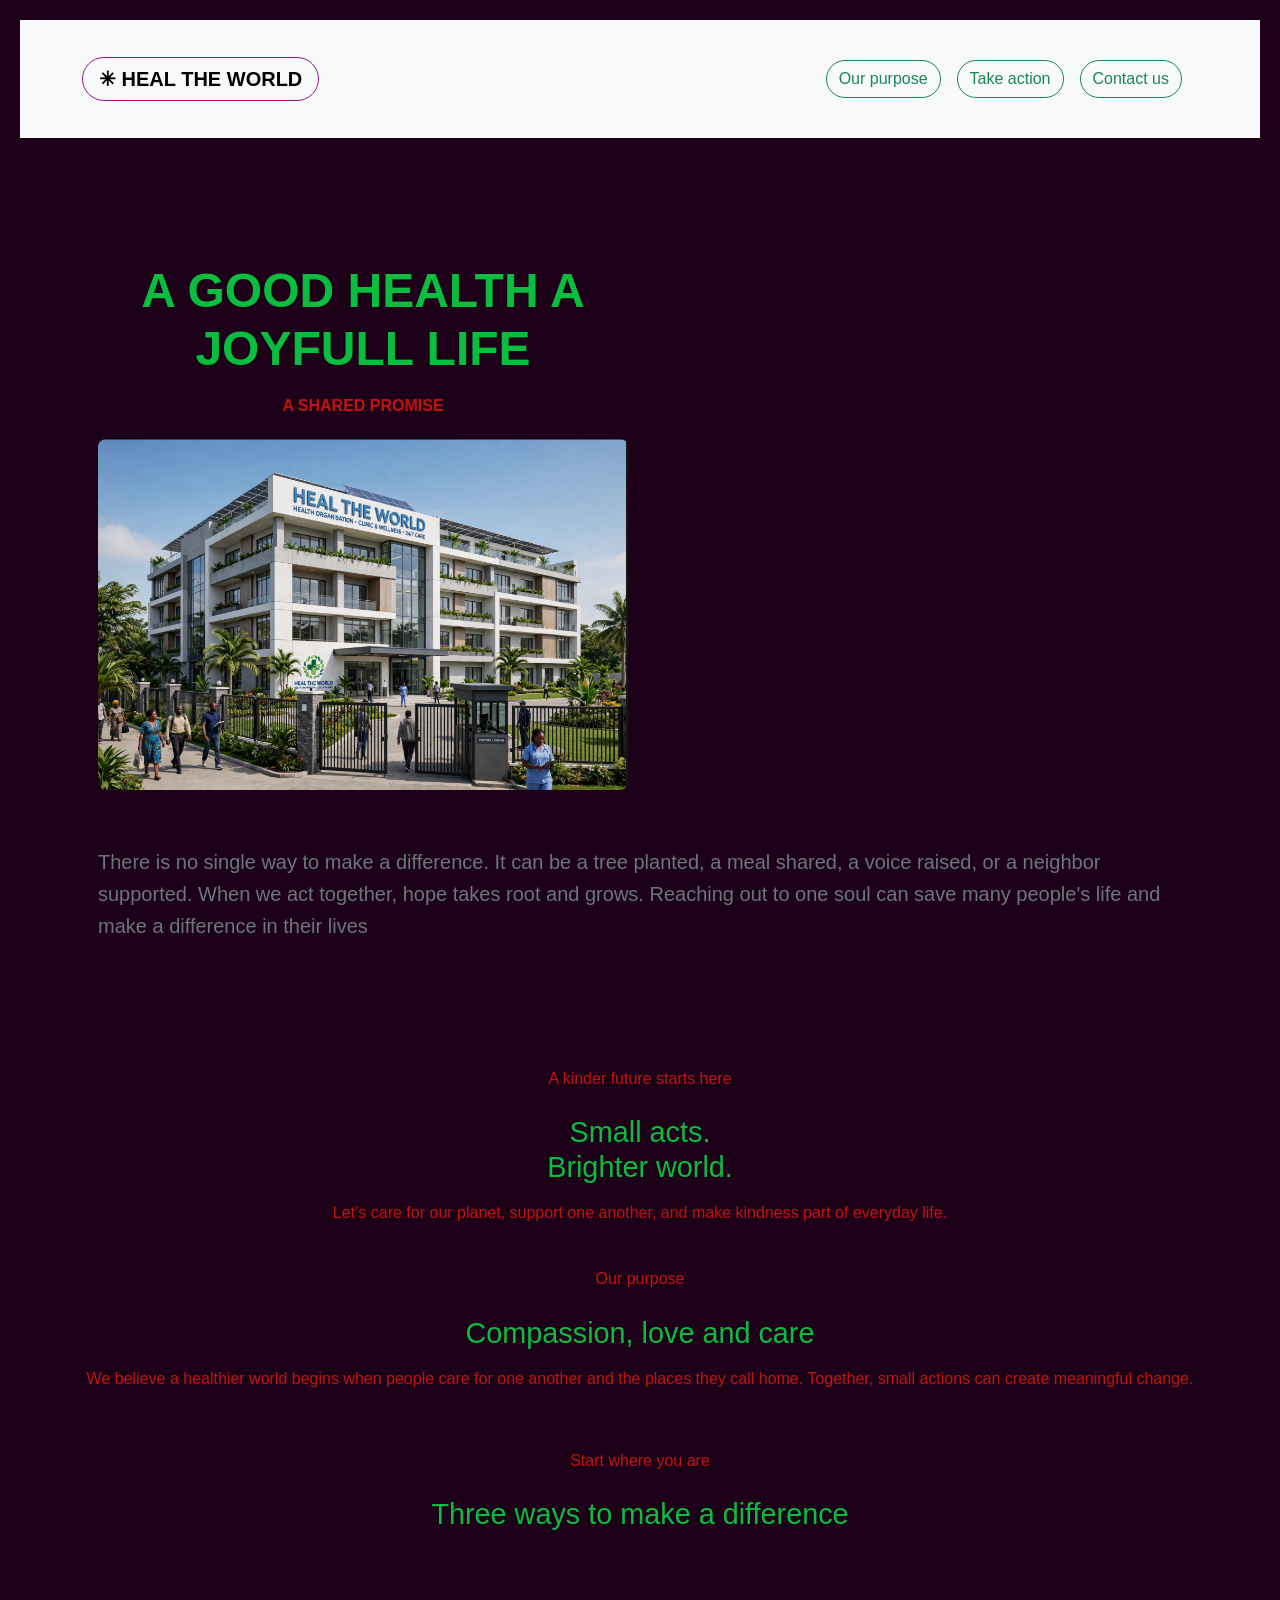
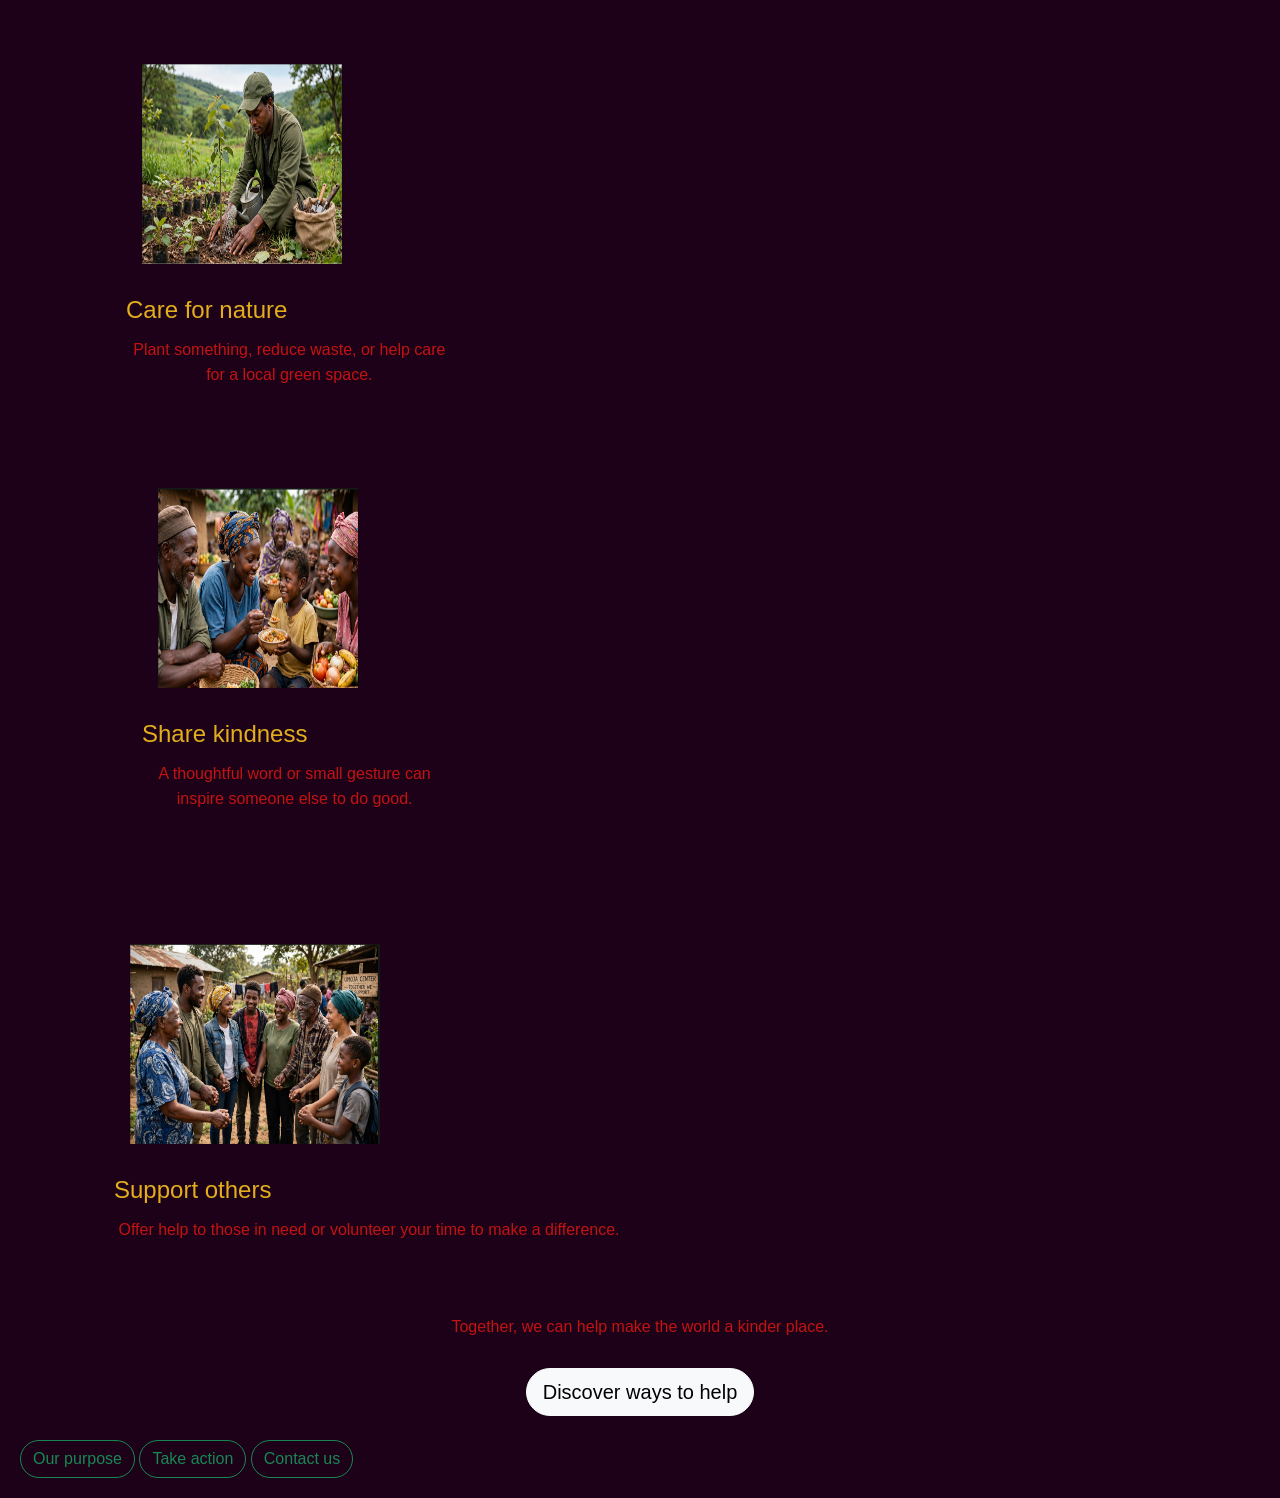
<file: End of Sem Website/index.html>
<!DOCTYPE html>
<html lang="En">
    <head>
        <meta charset="UTF-8">
        <meta name="viewport" content="width=device-width, initial-scale-1">
        <meta name="theme-color" content="#e9f4e9">
        <title>
            HEAL THE WORLD HEALTH
        </title>
        <link href="https://cdn.jsdelivr.net/npm/bootstrap@5.3.8/dist/css/bootstrap.min.css" rel="stylesheet" >
        <link rel="stylesheet" href="style.css">

    </head>
<body>
        <header>
                <nav class="navbar bg-light">
                    <div class="container d-flex flex-wrap justify-content-between">
                           <a class="navbar-brand fw-bold text-green" href="#">✳ HEAL THE WORLD</a>
                        <div class="d-flex flex-wrap align-items-center gap-3">
                           <a class="btn btn-outline-success rounded-pill" href="purpose.html">Our purpose</a>
                           <a class="btn btn-outline-success rounded-pill" href="action.html">Take action</a>
                           <a class="btn btn-outline-success rounded-pill" href="contact.html">Contact us</a>
                        </div>
                    </div>
                </nav>
     <main>
    <section class="container py-5 my-lg-4" id="purpose">
      <div class="row g-4 align-items-center">
        <div class="col-lg-6">
          
          <h2 class="display-5 fw-bold" text-align="center" text-wrap-style="balance">A GOOD HEALTH A JOYFULL LIFE</h2>
          <p class="text-green text-uppercase fw-bold">A shared promise</p>
          <img src="photos\admin.PNG" class="img-fluid rounded-3" height="950px" width="900px" alt="OUR HOME" img-position="center">
        </div>
        <div>
           <p2 class="fs-5 text-secondary">
               There is no single way to make a difference. It can be a tree planted,
               a meal shared, a voice raised, or a neighbor supported. When we act
               together, hope takes root and grows. Reaching out to one soul can save
                many people's life and make a difference in their lives
            </p2>
        </div>
      </div>
    </section>

  <main>
    <section class="hero">
      <div class="container hero-content">
        <p class="eyebrow">A kinder future starts here</p>
        <h2>Small acts.<br>Brighter world.</h2>
        <p class="hero-text">
          Let’s care for our planet, support one another, and make kindness
          part of everyday life.
        </p>
       
      </div>
    </section>

    <section class="container mission text-center">
      <p class="eyebrow">Our purpose</p>
      <h2>Compassion, love and care</h2>
      <p class="mission-text">
        We believe a healthier world begins when people care for one another
        and the places they call home. Together, small actions can create
        meaningful change.
      </p>
    </section>

    <section class="ideas-section">
      <div class="container">
        <div class="text-center mb-4">
          <p class="eyebrow">Start where you are</p>
          <h2>Three ways to make a difference</h2>
        </div>
    <div class="container" style-position: relative; left: 50px; top: 20px;">
        <div clas="row g-4">
        
            <div class="row g-4">
                <div class="col-md-4">
                    <article class="idea-card h-100">
                        <div class="idea-icon">
                           <img src="photos/nature.PNG" alt="Nature" height="200px" width="200px">
                        </div>
                        <h3>Care for nature</h3>
                        <p>Plant something, reduce waste, or help care for a local green space.</p>
                    </article>
                </div>
            </div>      
            <div class="col-md-8">
                <div class="col-md-6">
                    <article class="idea-card h-100">
                        <div class="idea-icon">
                           <img src="photos/kindness.PNG" alt="Kindness" height="200px" width="200px">
                        </div>
                        <h3>Share kindness</h3>
                        <p>A thoughtful word or small gesture can inspire someone else to do good.</p>
                    </article>
                </div>
            </div>    
        </div>              
    </div>  
                <div class="col-md129">
                <div class="col-md-6">
                    <article class="idea-card h-95">
                        <div class="idea-icon">
                           <img src="photos/support.PNG" alt="Support" height="200px" width="250px">
                        </div>
                        <h3>Support others</h3>
                        <p>Offer help to those in need or volunteer your time to make a difference.</p>
                    </article>
                </div>
            </div>
        </div>
      </div>
    </section>
  </main>

  <footer class="site-footer text-center">
    <p class="mb-0">Together, we can help make the world a kinder place.</p>
    <p> </p>
     <a class="btn btn-light btn-lg rounded-pill" href="action.html">
          Discover ways to help
        </a>
        <p> </p>
  </footer>
   
    <a class="btn btn-outline-success rounded-pill" href="purpose.html">Our purpose</a>
    <a class="btn btn-outline-success rounded-pill" href="action.html">Take action</a>
    <a class="btn btn-outline-success rounded-pill" href="contact.html">Contact us</a>
    
</body>
</html>
</file>
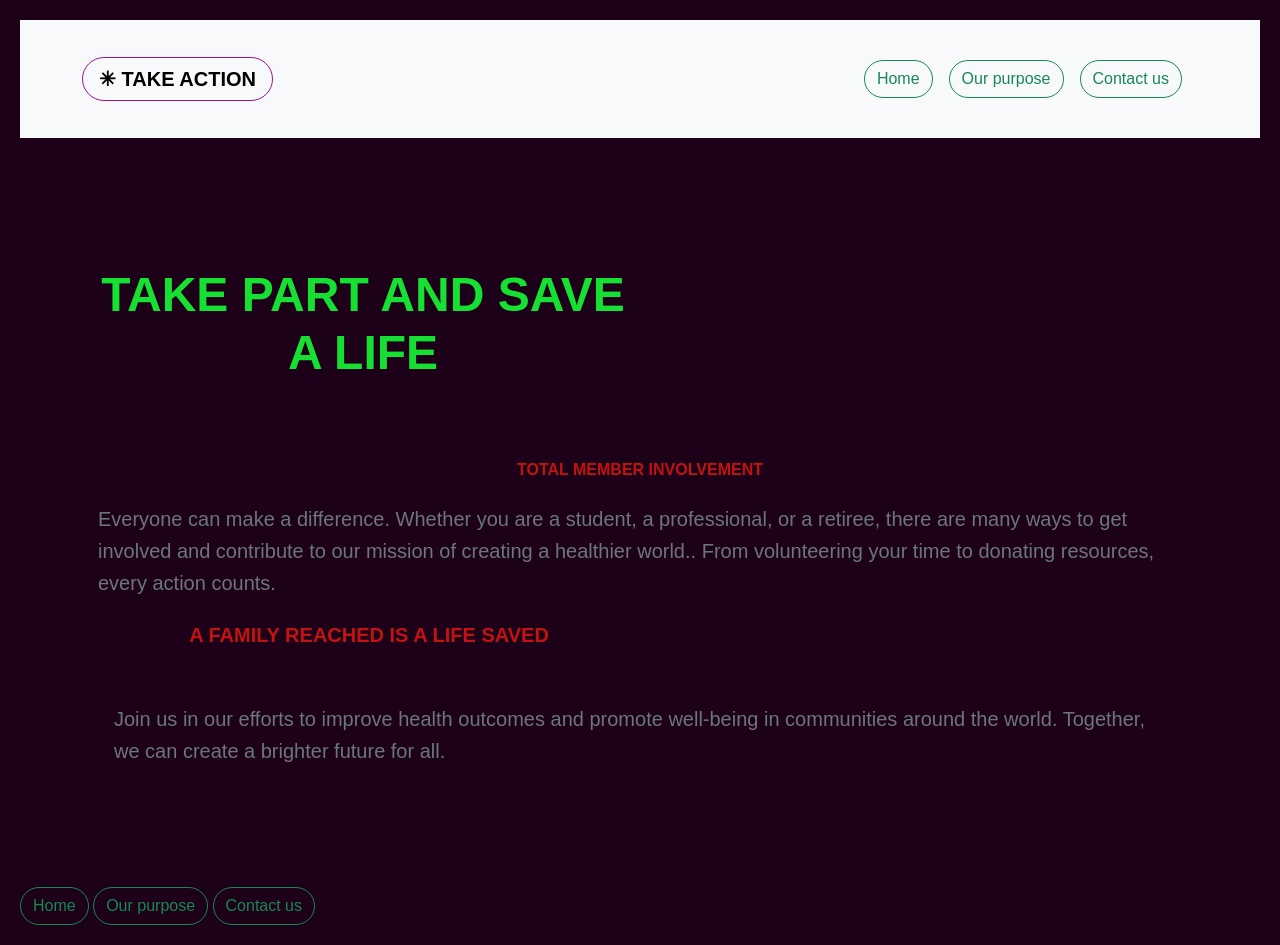
<file: End of Sem Website/action.html>
<!DOCTYPE html>
<html lang="En">
    <head>
        <meta charset="UTF-8">
        <meta name="viewport" content="width=device-width, initial-scale-1">
        <meta name="theme-color" content="#e9f4e9">
        <title>Take Action- Heal The World</title>
        <link href="https://cdn.jsdelivr.net/npm/bootstrap@5.3.8/dist/css/bootstrap.min.css" rel="stylesheet" >
        <link rel="stylesheet" href="style.css">
         
    </head>
    <body>
        <nav class="navbar bg-light">
            <div class="container d-flex flex-wrap justify-content-between">
                <a class="navbar-brand fw-bold text-green" href="#">✳ TAKE ACTION</a>
                <div class="d-flex flex-wrap align-items-center gap-3">
                    <a class="btn btn-outline-success rounded-pill" href="index.html"> Home</a>
                    <a class="btn btn-outline-success rounded-pill" href="purpose.html">Our purpose</a>
                    <a class="btn btn-outline-success rounded-pill" href="contact.html">Contact us</a>
                </div>
             </div>
        </nav>
        <main>
        <section class="container py-5 my-lg-4" id="purpose">
            <div class="row g-4 align-items-center">
                <div class="col-lg-6">
                
                   <h1 class="display-5 fw-bold"> TAKE PART AND SAVE A LIFE</h1>
                </div>
                <div>
                    <p class="fw-bold">TOTAL MEMBER INVOLVEMENT</p>
                    <p2 class="fs-5 text-secondary">
                      
                        Everyone can make a difference. Whether you are a student, a professional, or a retiree, 
                        there are many ways to get involved and contribute to our mission of creating a healthier world..
                        From volunteering your time to donating resources, every action counts.
                    </p2>
                   
                    <div class="col-lg-6">
                      <p class="fs-5 text-uppercase fw-bold" text-align="centre">A FAMILY REACHED IS A LIFE SAVED</p>
                    </div>
                    <div>
                        <p2 class="fs-5 text-secondary">
                        Join us in our efforts to improve health outcomes and promote well-being in communities around the world. 
                        Together, we can create a brighter future for all.
                    </p2>
                    </div>  
                </div>
            </div>
        </section>
        <a class="btn btn-outline-success rounded-pill" href="index.html"> Home</a>
        <a class="btn btn-outline-success rounded-pill" href="purpose.html">Our purpose</a>
        <a class="btn btn-outline-success rounded-pill" href="contact.html">Contact us</a>

    </body>
</html>
</file>
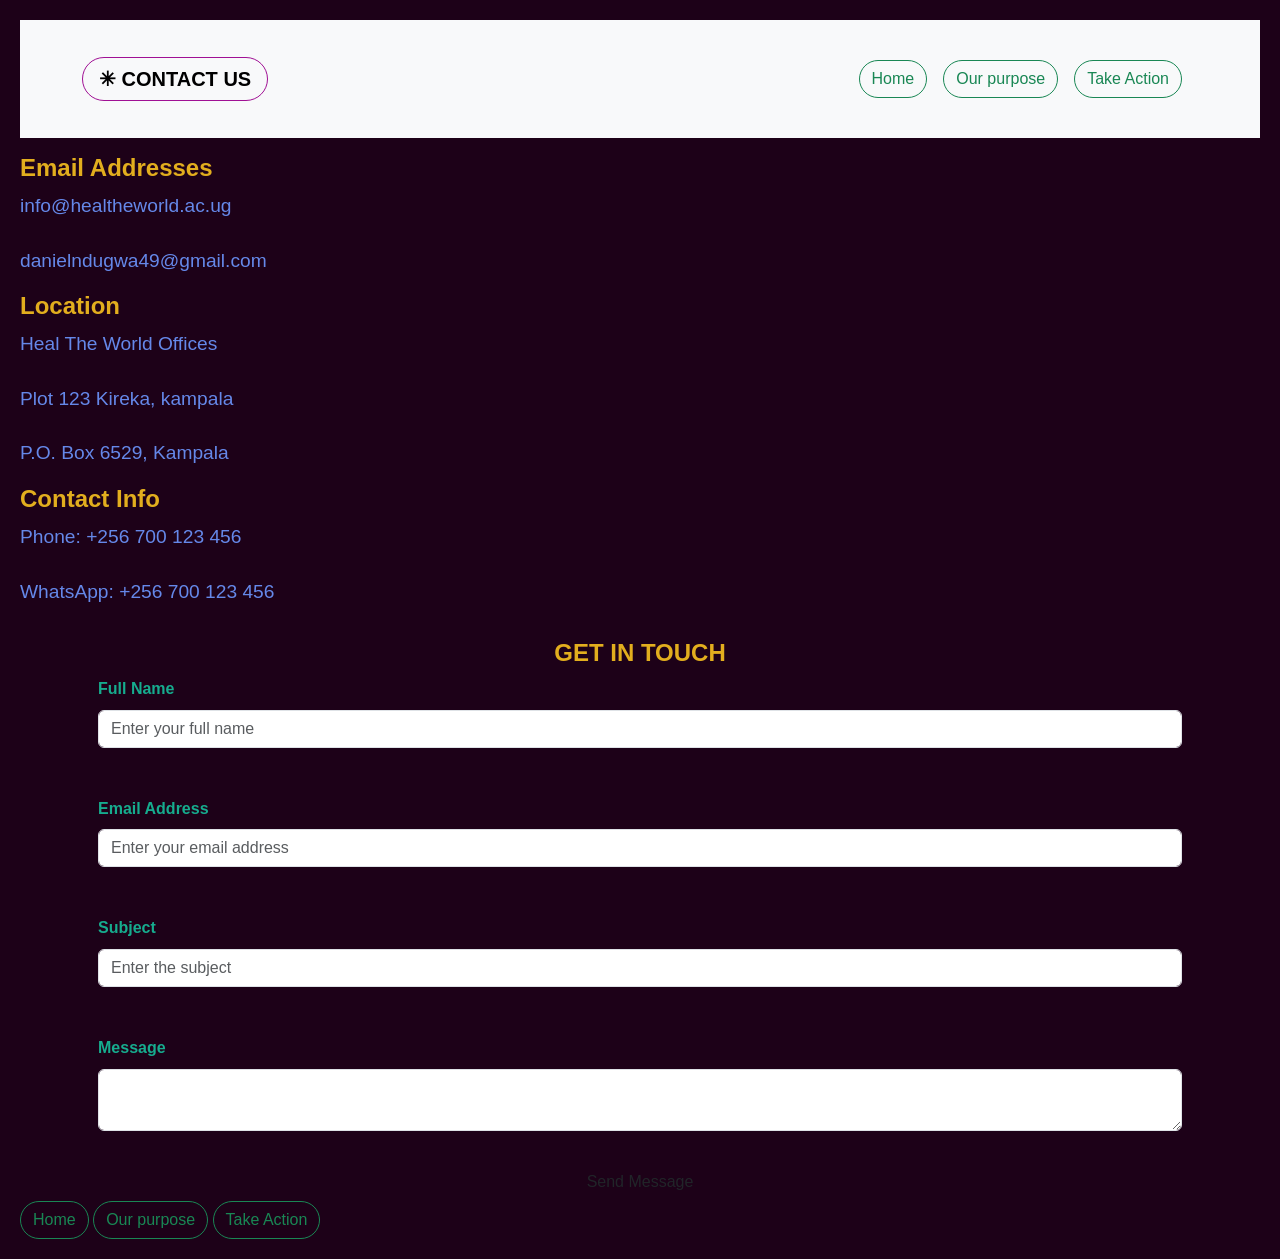
<file: End of Sem Website/contact.html>
<!DOCTYPE html>
<html lang="En">
    <head>
        <meta charset="utf-8">
        <meta name="viewport" content="width=device-width, initial-scale=1">
        <title>Contact Form</title>
        <link href="https://cdn.jsdelivr.net/npm/bootstrap@5.3.8/dist/css/bootstrap.min.css" rel="stylesheet">
        <link rel="stylesheet" href="style.css">
    </head>
<body>
        <nav class="navbar bg-light">
            <div class="container d-flex flex-wrap justify-content-between">
                <a class="navbar-brand fw-bold text-green" href="#">✳ CONTACT US</a>
                <div class="d-flex flex-wrap align-items-center gap-3">
                    <a class="btn btn-outline-success rounded-pill" href="index.html"> Home</a>
                    <a class="btn btn-outline-success rounded-pill" href="purpose.html">Our purpose</a>
                    <a class="btn btn-outline-success rounded-pill" href="action.html">Take Action</a>
                </div>
             </div>
        </nav>
        <h3 class=" fw-bold text-green"> Email Addresses</h3>
        <p1>info@healtheworld.ac.ug
            
        </p1>
        <p> </p>
        <p1>danielndugwa49@gmail.com

        </p1>
        <h3 class=" fw-bold text-green">Location</h3>
        <p1>Heal The World Offices</p1>
        <p> </p>
        <p1>Plot 123 Kireka, kampala</p1>
        <p> </p>
        <p1>P.O. Box 6529, Kampala</p1>
        <h3 class=" fw-bold text-green">Contact Info</h3>
        <p1>Phone: +256 700 123 456</p1>
        <p> </p>
        <p1>WhatsApp: +256 700 123 456</p1>
    <main class="container">
    <form class="contact-form">
        <div class="mb-3">
           <h3 class="text-center fw-bold text-green"> GET IN TOUCH </h3> 
           <label for="fullName" class="form-label fw-bold">Full Name</label>
           <input
            type="text"
            class="form-control"
            id="fullName"
            name="fullName"
            placeholder="Enter your full name"
            required >
        </div>

        <div class="mb-3">
            <label for="email" class="form-label fw-bold">Email Address</label>
            <input
            type="email"
            class="form-control"
            id="email"
            name="email"
            placeholder="Enter your email address"
            required>
        </div>

        <div class="mb-3">
            <label for="subject" class="form-label fw-bold">Subject</label>
            <input
            type="text"
            class="form-control"
            id="subject"
            name="subject"
            placeholder="Enter the subject"
            required>
        </div>

        <div class="mb-3">
            <label for="message" class="form-label fw-bold">Message</label>
            <textarea
              class="form-control"
              id="message"
              name="message"
              placeholder="Write your message here..."
              required>   
            </textarea>
        </div>

      <button type="submit" class="btn btn-send w-100">Send Message</button>
    </form>
    </main>
    <a class="btn btn-outline-success rounded-pill" href="index.html"> Home</a>
    <a class="btn btn-outline-success rounded-pill" href="purpose.html">Our purpose</a>
    <a class="btn btn-outline-success rounded-pill" href="action.html">Take Action</a>

</body>
</html>
</file>
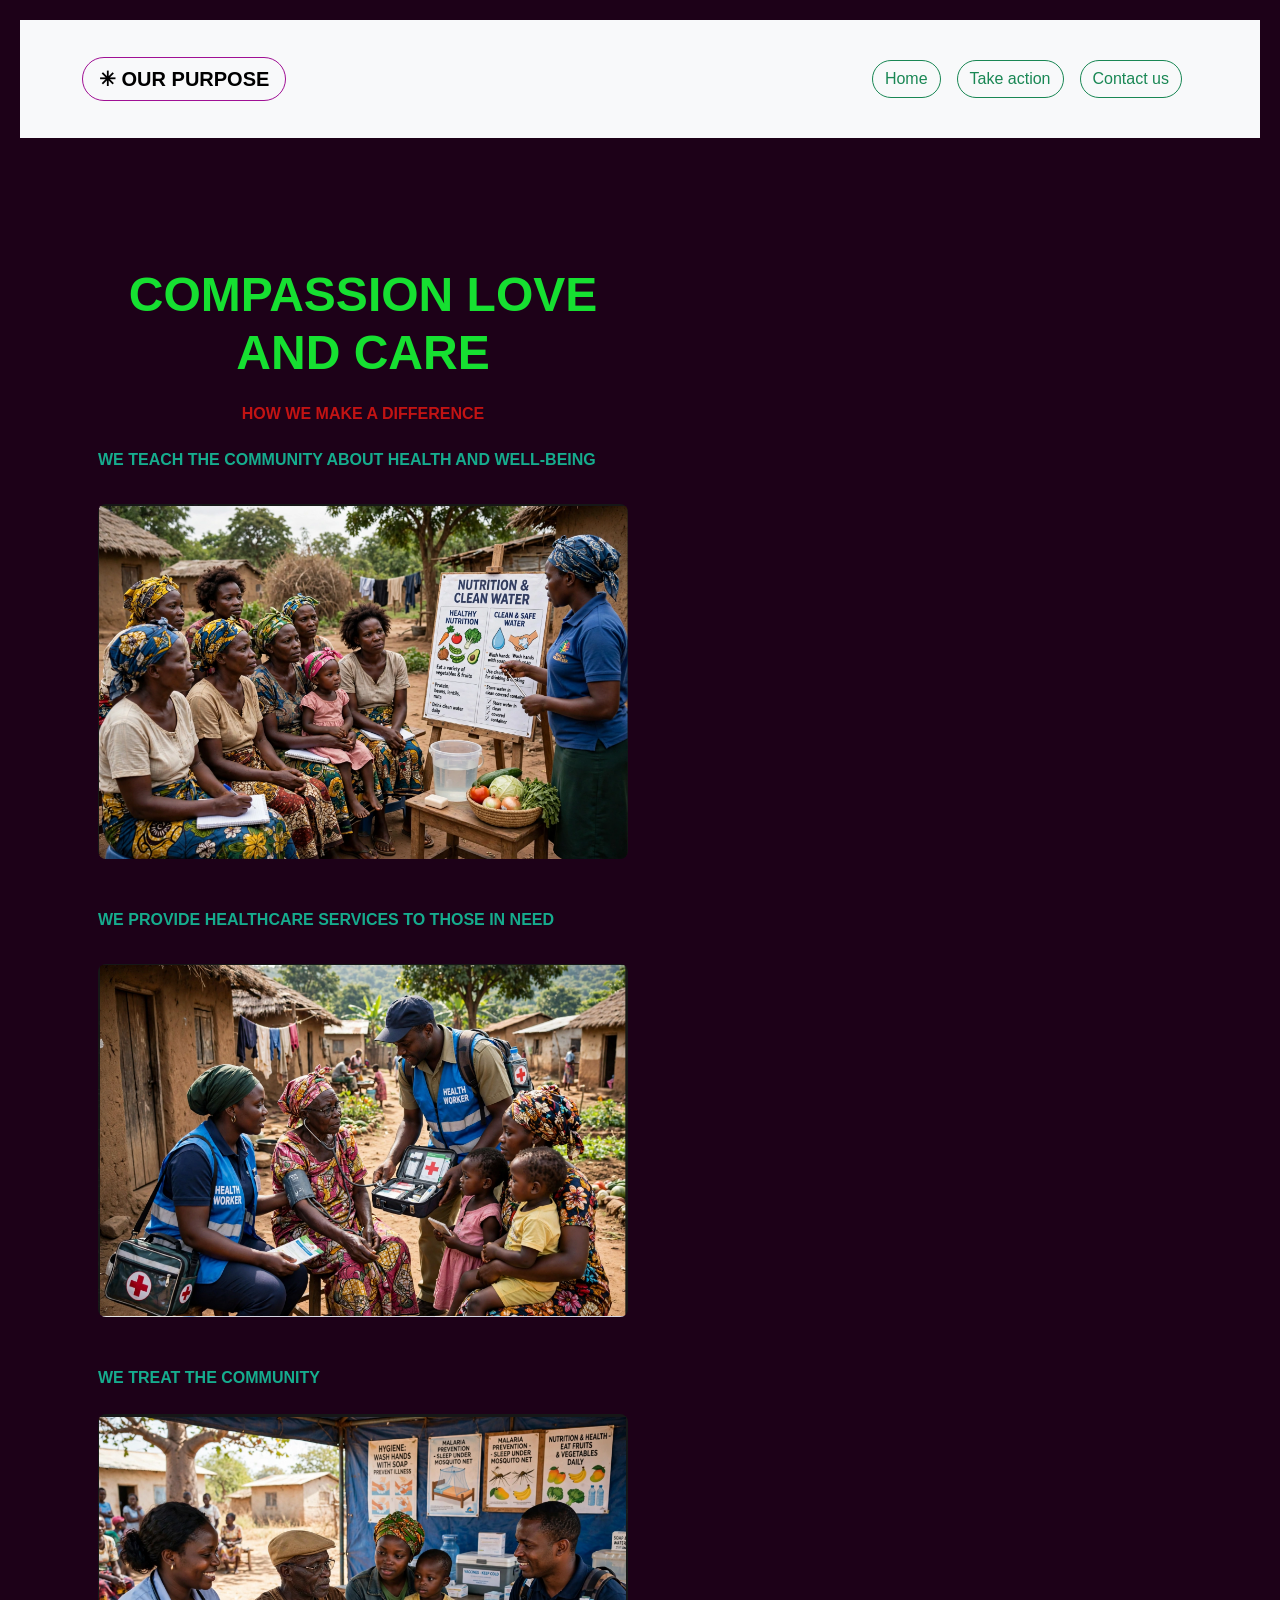
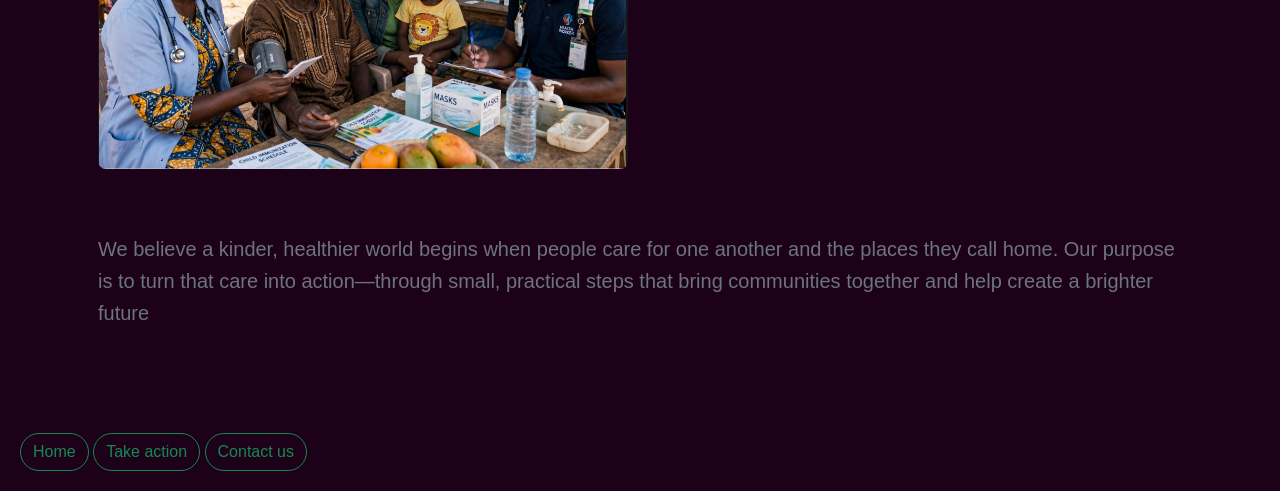
<file: End of Sem Website/purpose.html>
<!DOCTYPE html>
<html lang="En">
    <head>
         <meta charset="UTF-8">
        <meta name="viewport" content="width=device-width, initial-scale-1">
        <meta name="theme-color" content="#e9f4e9">
        <title>Our Purpose - Heal the World</title>
        <link href="https://cdn.jsdelivr.net/npm/bootstrap@5.3.8/dist/css/bootstrap.min.css" rel="stylesheet" >
        <link rel="stylesheet" href="style.css">
        
    </head>
    <body>
        <nav class="navbar bg-light">
            <div class="container d-flex flex-wrap justify-content-between">
                <a class="navbar-brand fw-bold text-green" href="#">✳ OUR PURPOSE</a>
                <div class="d-flex flex-wrap align-items-center gap-3">
                    <a class="btn btn-outline-success rounded-pill" href="index.html"> Home</a>
                    <a class="btn btn-outline-success rounded-pill" href="action.html">Take action</a>
                    <a class="btn btn-outline-success rounded-pill" href="contact.html">Contact us</a>
                </div>
             </div>
        </nav>
        <main>
        <section class="container py-5 my-lg-4" id="purpose">
            <div class="row g-4 align-items-center">
                <div class="col-lg-6">
                  
                <h1 class= "display-5 fw-bold"> COMPASSION LOVE AND CARE</h1>
                   <p class="text-green text-uppercase fw-bold">How we make a difference</p>
                  
                    <label>WE TEACH THE COMMUNITY ABOUT HEALTH AND WELL-BEING</label>
                    <p> </p>
                    <img src="photos/health 1.PNG" class="img-fluid rounded-3" height="950px" width="900px" alt="OUR HOME" img-position="center">
                    <p> </p>
                    <p> </p>
                    <label>WE PROVIDE HEALTHCARE SERVICES TO THOSE IN NEED</label>
                    <p> </p>
                    <img src="photos/health 2.PNG" class="img-fluid rounded-3" height="950px" width="900px" alt="OUR HOME" img-position="center">
                   <p> </p>
                    <p> </p>
                    <label>WE TREAT THE COMMUNITY</label.>
                    <p> </p>
                    <img src="photos/health.PNG" class="img-fluid rounded-3" height="950px" width="900px" alt="OUR HOME" img-position="center">
               
                </div>
                <div>
                    <p2 class="fs-5 text-secondary" font-family="Arial, sans-serif" font-color="white">
                       We believe a kinder, healthier world begins when people care for one another and the places
                       they call home. Our purpose is to turn that care into action—through small, practical steps 
                       that bring communities together and help create a brighter future
                    </p2>
                </div>
            </div>
        </section>
        <a class="btn btn-outline-success rounded-pill" href="index.html"> Home</a>
        <a class="btn btn-outline-success rounded-pill" href="action.html">Take action</a>
        <a class="btn btn-outline-success rounded-pill" href="contact.html">Contact us</a>
    </body>
</html>
</file>
<file: End of Sem Website/style.css>
/* Shared styles for index.html, purpose.html, action.html, and contact.html */

* {
  box-sizing: border-box;
}

body {
  margin: 0;
  padding: 20px;
  background-color: #1d0118;
  color: #183b34;
  font-family: Arial, sans-serif;
  line-height: 1.6;
}

nav {
  background-color: #065041;
  color:black
  padding: 24px;
}

nav h1,
nav a {
  color: #460b0b; 
}

nav a {
  border: 1px solid #a01094;
  border-radius: 25px;
  padding: 8px 16px;
}

nav a:hover {
  background-color: #71911c;
  color: #409e8b;
}

div {
  padding: 16px;
}

p1 {
  color: #6588e9;
  font-size: 1.2rem;
  line-height: 1.6;
  padding: 10px 0;
  margin-bottom: 20px;

  button {
    background-color: #16ac8e;
    color: #ee68ab75;
    border: none;
    padding: 12px 24px;
    border-radius: 4px;
    cursor: pointer;
  }

}

label.1 {
  display: block;
  margin-bottom: 8px;
  font-weight: bold;
  font-color: black;
}

label {
  display: block;
  margin-bottom: 8px;
  font-weight: bold;
  color: #16ac8e;
}
a {
  color: #2312c4;
  text-decoration: none;
}
h1 {
  margin: 24px 0 16px;
  color: #16e031;
  font-size: 2.5rem;
  text-align: center;
  text-wrap-style: balance;
}

h2 {
  margin: 20px 0 12px;
  color: #09bd3f;
  font-size: 1.8rem;
  text-align: center;
  text-wrap-style: balance;
}

h3 {
  margin: 16px 0 8px;
  color: #e2ae1e;
  font-size: 1.5rem;
 
h4{
  margin: 12px 0 6px;
  color: #1de938;
  font-size: 1.2rem;
  }
}
p {
  margin: 0 0 16px;
  padding: 4px 0;
  color: #c21313;
  text-align: center;
}

.p2{
  color: #fcf808;
  font-size: 1.2rem;
  line-height: 1.6;
}


@media (max-width: 600px) {
  body {
    padding: 12px;
  }

  nav {
    padding: 12px;
  }

  nav a {
    display: inline-block;
    margin: 4px 12px 4px 0;
  }

  h1 {
    font-size: 2rem;
  }
   
  .form {
    max-width: 100%;
    padding: 12px;
   background-color: #be1f1f;
    width: 100%;
    color: #f1f1f1;

     .contact-form {
    max-width: 700px;
    padding: 24px 27px;
    background: #1b2232;
    color: rgb(15, 2, 2);
  }

  .contact-form .form-label {
    font-weight: 700;
  }

  .contact-form .form-control {
    padding: 14px 12px;
    background: #10141d;
    color: white;
    border: 1px solid #465064;
  }
  }

  nav a {
  display: inline-block;
  padding: 10px 18px;
  margin: 6px;
  background-color: #176b4d;
  color: #df1414;
  border: 2px solid #176b4d;
  border-radius: 24px;
  font-weight: bold;
  text-decoration: none;
}

nav a:hover,
nav a:focus-visible {
  background-color: #b1dd36;
  color: #f1ee0e;
  outline: 3px solid #68d4bf;
  outline-offset: 2px;
}

div {
  padding: 12px;
}

.navigation {
  display: flex;
  justify-content: space-between;
  align-items: horizontal;
  gap: 16px;                      
  padding: 20px;
}

div {
  
  padding: 12px;
  align-items: center;
  text-align: center
}

container {
  max-width: 100%;
  margin: 0 auto;
  padding: 12px;
  align-items: center;
}

@media (max-width: 600px) {
  .navigation {
    flex-wrap: wrap; /*
</file>
